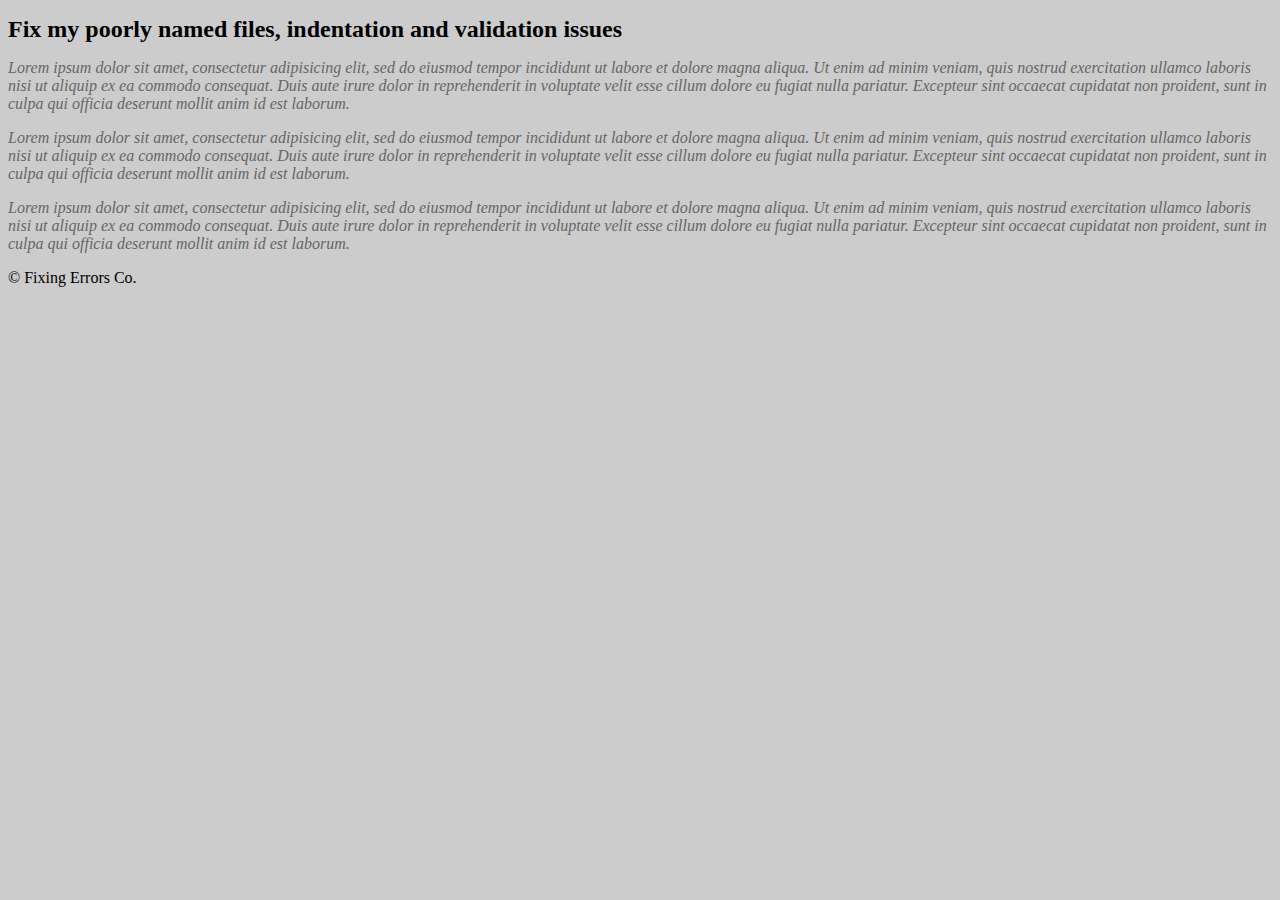
<file: Index.html>
<!DOCTYPE html>
<html lang="en-ca">
<head>
  <meta charset="utf-8">
  <title>Fix Naming and Indentation Errors</title>
  <meta name="viewport" content="width=device-width,initial-scale=1">
  <link href="css/main.css" rel="stylesheet">
</head>

<body>
  <header>
    <h1>Fix my poorly named files, indentation and validation issues</h1>
  </header>

  <article>
    <p>Lorem ipsum dolor sit amet, consectetur adipisicing elit, sed do eiusmod tempor incididunt ut labore et dolore magna aliqua. Ut enim ad minim veniam, quis nostrud exercitation ullamco laboris nisi ut aliquip ex ea commodo consequat. Duis aute irure dolor in reprehenderit in voluptate velit esse cillum dolore eu fugiat nulla pariatur. Excepteur sint occaecat cupidatat non proident, sunt in culpa qui officia deserunt mollit anim id est laborum.</p>
    <p>Lorem ipsum dolor sit amet, consectetur adipisicing elit, sed do eiusmod tempor incididunt ut labore et dolore magna aliqua. Ut enim ad minim veniam, quis nostrud exercitation ullamco laboris nisi ut aliquip ex ea commodo consequat. Duis aute irure dolor in reprehenderit in voluptate velit esse cillum dolore eu fugiat nulla pariatur. Excepteur sint occaecat cupidatat non proident, sunt in culpa qui officia deserunt mollit anim id est laborum.</p>
    <p>Lorem ipsum dolor sit amet, consectetur adipisicing elit, sed do eiusmod tempor incididunt ut labore et dolore magna aliqua. Ut enim ad minim veniam, quis nostrud exercitation ullamco laboris nisi ut aliquip ex ea commodo consequat. Duis aute irure dolor in reprehenderit in voluptate velit esse cillum dolore eu fugiat nulla pariatur. Excepteur sint occaecat cupidatat non proident, sunt in culpa qui officia deserunt mollit anim id est laborum.</p>
  </article>

  <footer>
    <p>© Fixing Errors Co.</p>
  </footer>

</body>
</html>
</file>
<file: css/main.css>
body {
  background-color: #ccc;
  font:sans-serif;
}

h1 {
  font-size: 1.5rem;
}

body article {
  font-style: italic;
  color: #666;
}
</file>
